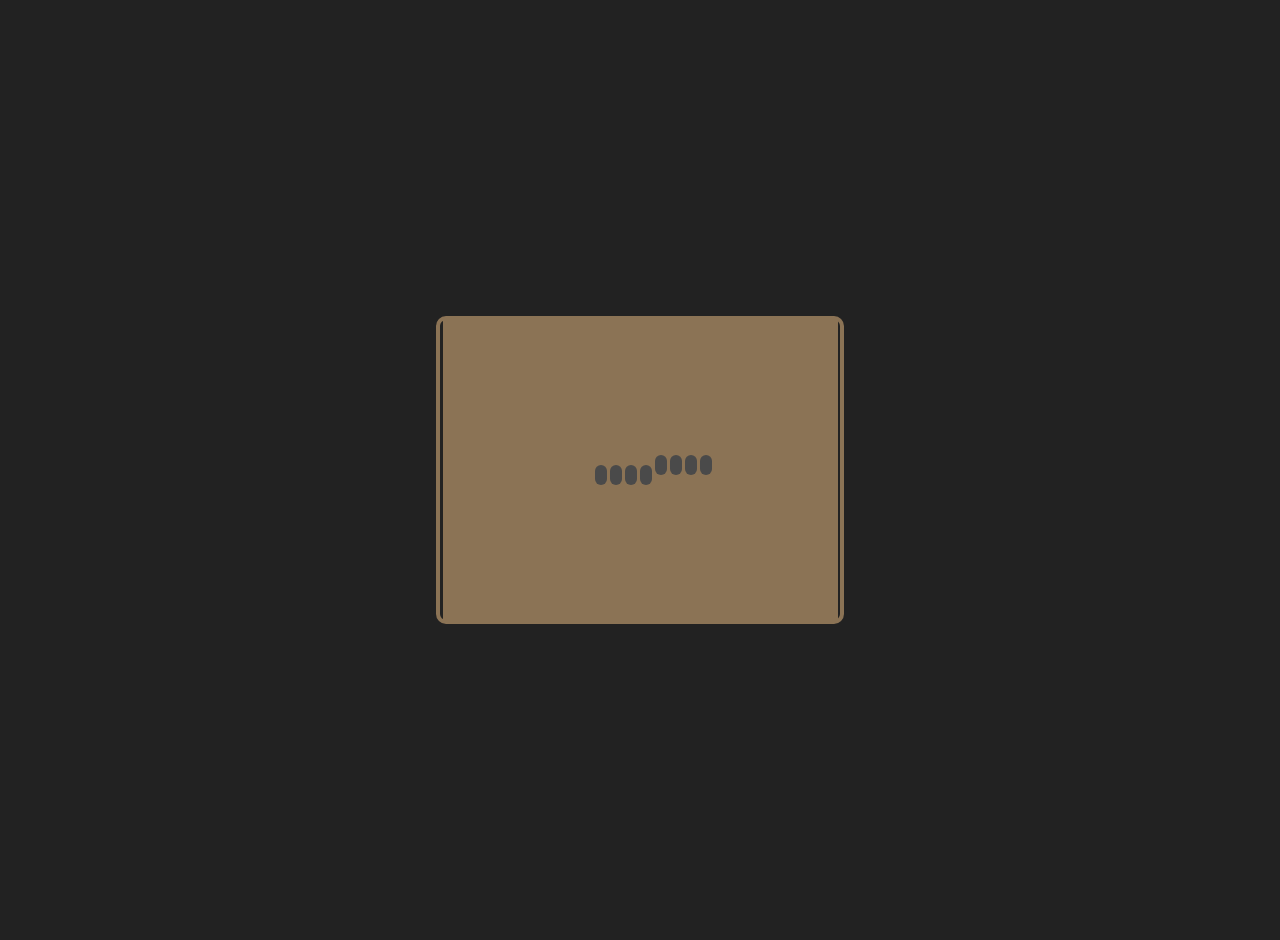
<file: prototype.html>
<!doctype html>
<html lang="en">
  <head>
    <meta charset="UTF-8" />
    <meta name="viewport" content="width=device-width, initial-scale=1.0" />
    <title>Monster Crack Prototype</title>
    <style>
      body {
        margin: 0;
        padding: 20px;
        background: #222;
        display: flex;
        justify-content: center;
        align-items: center;
        min-height: 100vh;
        font-family: Arial, sans-serif;
      }

      .box {
        position: relative;
        width: 400px;
        height: 300px;
        border-radius: 10px;
        border: 4px solid #8b7355;
      }

      /* Wall pieces */
      .wall-top {
        width: 395px;
        height: 150px;
        margin: auto auto;
        background: #8b7355;
        top: 0;
        animation: wallOpenTop 12s infinite;
      }

      .wall-bottom {
        width: 395px;
        height: 150px;
        margin: auto auto;
        background: #8b7355;
        bottom: 0;
        animation: wallOpenBottom 12s infinite;
      }

      /* Fingers extending from crack edges */
      .finger {
        width: 12px;
        height: 20px;
        position: absolute;
        background: #4a4a4a;
        border-radius: 15px;
        transform-origin: left center; /* Rotate from the left edge */
      }
      .finger-top {
        top: 145px;
        animation: fingerExtendTop 12s infinite;
      }
      .finger-bottom {
        bottom: 145px;
        animation: fingerExtendBottom 12s infinite;
      }

      .finger-top-1 {
        left: 200px;
      }

      .finger-top-2 {
        left: 185px;
      }
      .finger-top-3 {
        left: 170px;
      }
      .finger-top-4 {
        left: 155px;
      }

      .finger-bottom-1 {
        left: 260px;
      }

      .finger-bottom-2 {
        left: 245px;
      }
      .finger-bottom-3 {
        left: 230px;
      }
      .finger-bottom-4 {
        left: 215px;
      }

      /* Monster eyes */
      .eye {
        position: absolute;
        width: 25px;
        height: 25px;
        background: #ff6b6b;
        border-radius: 50%;
        top: 50%;
        transform: translateY(-50%);
        opacity: 0;
        animation: eyeBlink 12s infinite;
      }

      .eye::before {
        content: "";
        position: absolute;
        width: 8px;
        height: 8px;
        background: #000;
        border-radius: 50%;
        top: 50%;
        left: 50%;
        transform: translate(-50%, -50%);
      }

      .eye-left {
        left: 170px;
      }

      .eye-right {
        right: 170px;
      }

      /* Animations */
      @keyframes wallOpenTop {
        0%,
        25%,
        75%,
        100% {
          width: 394px;
          height: 150px;
          transform: translateY(-4px);
        }
        40%,
        60% {
          width: 414px;
          height: 125px;
          transform: translateY(-5px) translateX(-7px) perspective(250px) rotateX(8deg);
        }
      }

      @keyframes wallOpenBottom {
        0%,
        25%,
        75%,
        100% {
          transform: translateY(4px) translateX(0px);
          height: 150px;
          width: 394px;
        }
        40%,
        60% {
          /* 5s of 8s */
          width: 414px;
          height: 125px;
          transform: translateY(55px) translateX(-7px) perspective(250px) rotateX(-8deg);
        }
      }

      @keyframes fingerExtendTop {
        0%,
        25%,
        75%,
        100% {
          height: 20px;
          transform: translateY(0);
        }
        40%,
        60% {
          /* 5s of 8s */
          height: 40px;
          transform: translateY(20px);
        }
      }
      @keyframes fingerExtendBottom {
        0%,
        25%,
        75%,
        100% {
          height: 20px;
          transform: translateY(0);
        }
        40%,
        60% {
          /* 5s of 8s */
          height: 40px;
          transform: translateY(-20px);
        }
      }

      @keyframes eyeBlink {
        0%,
        40%,
        56%,
        64%,
        100% {
          height: 0px;
          opacity: 0;
        }
        42%,
        52%,
        60%,
        62% {
          height: 20px;
          opacity: 1;
        }
      }
    </style>
  </head>
  <body>
    <div class="box">
      <div class="wall-top"></div>
      <div class="wall-bottom"></div>

      <div class="finger finger-top finger-top-1"></div>
      <div class="finger finger-top finger-top-2"></div>
      <div class="finger finger-top finger-top-3"></div>
      <div class="finger finger-top finger-top-4"></div>
      <div class="finger finger-bottom finger-bottom-1"></div>
      <div class="finger finger-bottom finger-bottom-2"></div>
      <div class="finger finger-bottom finger-bottom-3"></div>
      <div class="finger finger-bottom finger-bottom-4"></div>

      <div class="eye eye-left"></div>
      <div class="eye eye-right"></div>
    </div>
  </body>
</html>
</file>
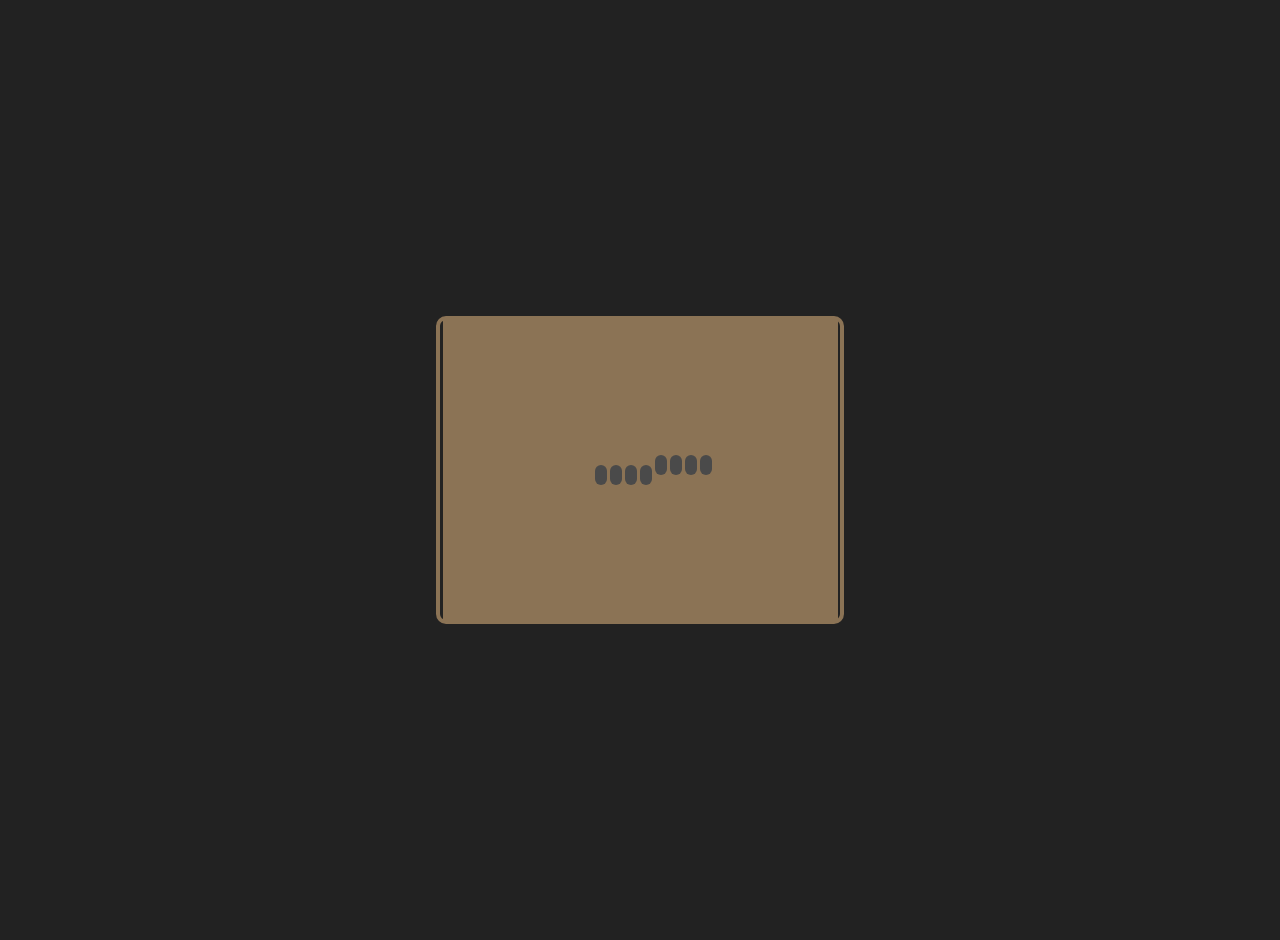
<file: solution.html>
<!DOCTYPE html>
<html lang="en">
<head>
    <meta charset="UTF-8">
    <meta name="viewport" content="width=device-width, initial-scale=1.0">
    <title>Monster in a Box - Solution</title>
    <style>
        /* ===== PAGE SETUP ===== */
        body {
            margin: 0;
            padding: 20px;
            background: #222;
            display: flex;
            justify-content: center;
            align-items: center;
            min-height: 100vh;
            font-family: Arial, sans-serif;
        }

        /* ===== THE BOX CONTAINER ===== */
        .box {
            position: relative;
            width: 400px;
            height: 300px;
            border-radius: 10px;
            border: 4px solid #8B7355;
        }

        /* ===== WALL PIECES ===== */
        .wall-top {
            width: 395px;
            height: 150px;
            margin: auto auto;
            background: #8B7355;
            top: 0;
            animation: wallOpenTop 12s infinite;
        }

        .wall-bottom {
            width: 395px;
            height: 150px;
            margin: auto auto;
            background: #8B7355;
            bottom: 0;
            animation: wallOpenBottom 12s infinite;
        }

        /* ===== MONSTER FINGERS ===== */
        .finger {
            position: absolute;
            width: 12px;
            height: 20px;
            background: #4A4A4A;
            border-radius: 15px;
        }

        /* Top row fingers */
        .finger-top {
            top: 145px;
            animation: fingerExtendTop 12s infinite;
        }

        .finger-top-1 { left: 200px; }
        .finger-top-2 { left: 185px; }
        .finger-top-3 { left: 170px; }
        .finger-top-4 { left: 155px; }

        /* Bottom row fingers */
        .finger-bottom {
            bottom: 145px;
            animation: fingerExtendBottom 12s infinite;
        }

        .finger-bottom-1 { left: 260px; }
        .finger-bottom-2 { left: 245px; }
        .finger-bottom-3 { left: 230px; }
        .finger-bottom-4 { left: 215px; }

        /* ===== MONSTER EYES ===== */
        .eye {
            position: absolute;
            width: 25px;
            height: 25px;
            background: #FF6B6B;
            border-radius: 50%;
            top: 50%;
            transform: translateY(-50%);
            opacity: 0;
            animation: eyeBlink 12s infinite;
        }

        /* Eye pupils */
        .eye::before {
            content: "";
            position: absolute;
            width: 8px;
            height: 8px;
            background: #000;
            border-radius: 50%;
            top: 50%;
            left: 50%;
            transform: translate(-50%, -50%);
        }

        .eye-left { left: 170px; }
        .eye-right { right: 170px; }

        /* ===== ANIMATIONS ===== */

        /* Top wall animation - moves up and tilts */
        @keyframes wallOpenTop {
            0%, 25%, 75%, 100% {
                width: 394px;
                height: 150px;
                transform: translateY(-4px);
            }
            40%, 60% {
                width: 414px;
                height: 125px;
                transform: translateY(-5px) translateX(-7px) perspective(250px) rotateX(8deg);
            }
        }

        /* Bottom wall animation - moves down and tilts */
        @keyframes wallOpenBottom {
            0%, 25%, 75%, 100% {
                transform: translateY(4px) translateX(0px);
                height: 150px;
                width: 394px;
            }
            40%, 60% {
                width: 414px;
                height: 125px;
                transform: translateY(55px) translateX(-7px) perspective(250px) rotateX(-8deg);
            }
        }

        /* Top fingers extend downward when crack opens */
        @keyframes fingerExtendTop {
            0%, 25%, 75%, 100% {
                height: 20px;
                transform: translateY(0);
            }
            40%, 60% {
                height: 40px;
                transform: translateY(20px);
            }
        }

        /* Bottom fingers extend upward when crack opens */
        @keyframes fingerExtendBottom {
            0%, 25%, 75%, 100% {
                height: 20px;
                transform: translateY(0);
            }
            40%, 60% {
                height: 40px;
                transform: translateY(-20px);
            }
        }

        /* Eyes blink/appear when crack is open */
        @keyframes eyeBlink {
            0%, 40%, 56%, 64%, 100% {
                height: 0px;
                opacity: 0;
            }
            42%, 52%, 60%, 62% {
                height: 20px;
                opacity: 1;
            }
        }
    </style>
</head>
<body>
    <div class="box">
        <!-- Wall pieces that slide apart -->
        <div class="wall-top"></div>
        <div class="wall-bottom"></div>

        <!-- Monster fingers gripping the crack edges -->
        <div class="finger finger-top finger-top-1"></div>
        <div class="finger finger-top finger-top-2"></div>
        <div class="finger finger-top finger-top-3"></div>
        <div class="finger finger-top finger-top-4"></div>
        <div class="finger finger-bottom finger-bottom-1"></div>
        <div class="finger finger-bottom finger-bottom-2"></div>
        <div class="finger finger-bottom finger-bottom-3"></div>
        <div class="finger finger-bottom finger-bottom-4"></div>

        <!-- Monster eyes that peek through -->
        <div class="eye eye-left"></div>
        <div class="eye eye-right"></div>
    </div>
</body>
</html>
</file>
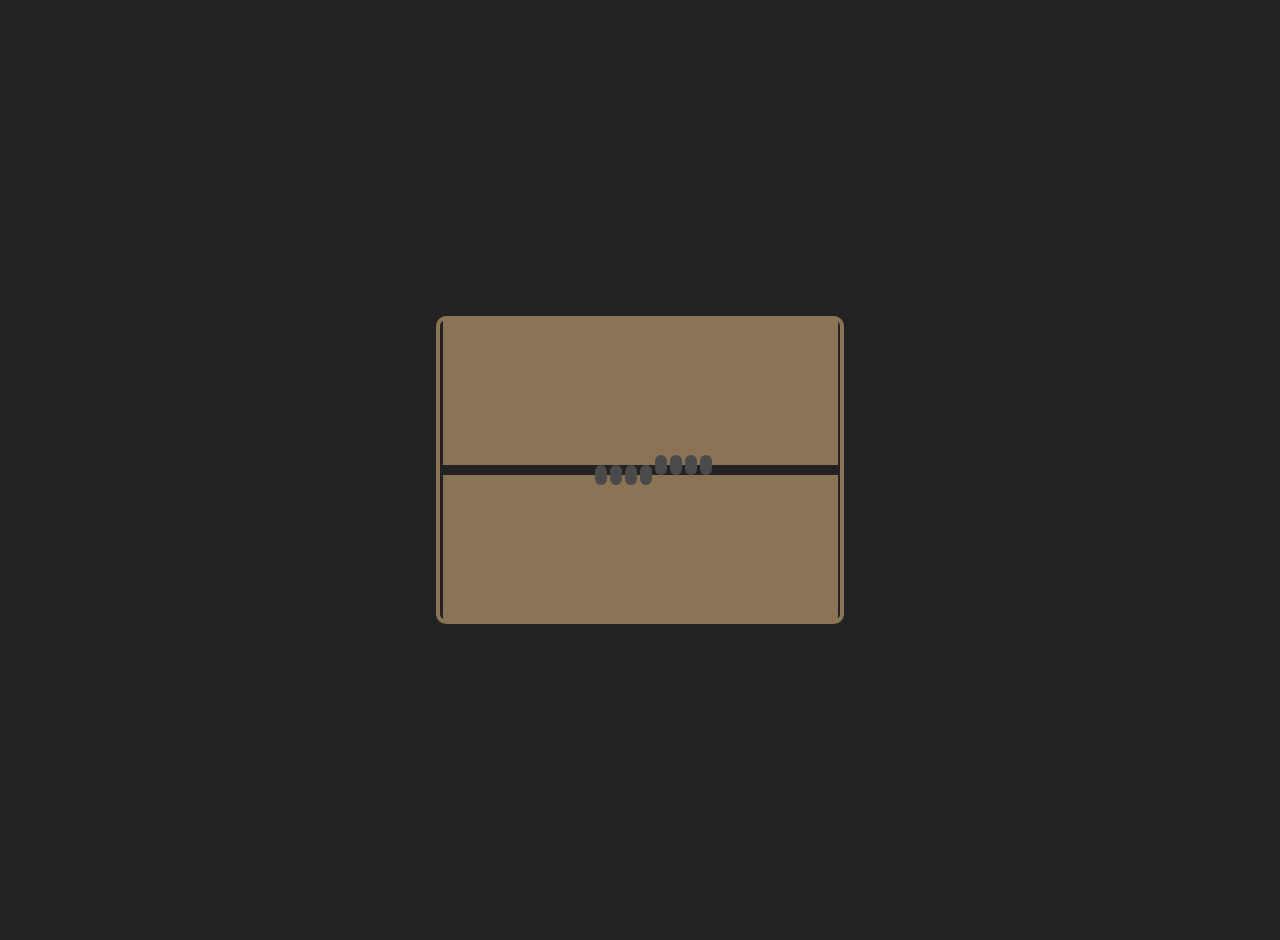
<file: checkpoints/checkpoint-3-monster-fingers.html>
<!doctype html>
<html lang="en">
  <head>
    <meta charset="UTF-8" />
    <meta name="viewport" content="width=device-width, initial-scale=1.0" />
    <title>Checkpoint 3: Monster Fingers</title>
    <style>
      body {
        margin: 0;
        padding: 20px;
        background: #222;
        display: flex;
        justify-content: center;
        align-items: center;
        min-height: 100vh;
        font-family: Arial, sans-serif;
      }

      .box {
        position: relative;
        width: 400px;
        height: 300px;
        border-radius: 10px;
        border: 4px solid #8b7355;
      }

      .wall-top {
        width: 395px;
        height: 145px;
        margin: auto auto;
        background: #8b7355;
      }

      .wall-bottom {
        width: 395px;
        margin-top: 10px;
        height: 145px;
        margin-left: auto;
        margin-right: auto;
        background: #8b7355;
      }

      .finger {
        position: absolute;
        width: 12px;
        height: 20px;
        background: #4a4a4a;
        border-radius: 15px;
      }

      .finger-top {
        top: 145px;
      }

      .finger-top-1 {
        left: 200px;
      }
      .finger-top-2 {
        left: 185px;
      }
      .finger-top-3 {
        left: 170px;
      }
      .finger-top-4 {
        left: 155px;
      }

      .finger-bottom {
        bottom: 145px;
      }

      .finger-bottom-1 {
        left: 260px;
      }
      .finger-bottom-2 {
        left: 245px;
      }
      .finger-bottom-3 {
        left: 230px;
      }
      .finger-bottom-4 {
        left: 215px;
      }
    </style>
  </head>
  <body>
    <div class="box">
      <div class="wall-top"></div>
      <div class="wall-bottom"></div>

      <div class="finger finger-top finger-top-1"></div>
      <div class="finger finger-top finger-top-2"></div>
      <div class="finger finger-top finger-top-3"></div>
      <div class="finger finger-top finger-top-4"></div>
      <div class="finger finger-bottom finger-bottom-1"></div>
      <div class="finger finger-bottom finger-bottom-2"></div>
      <div class="finger finger-bottom finger-bottom-3"></div>
      <div class="finger finger-bottom finger-bottom-4"></div>
    </div>
  </body>
</html>
</file>
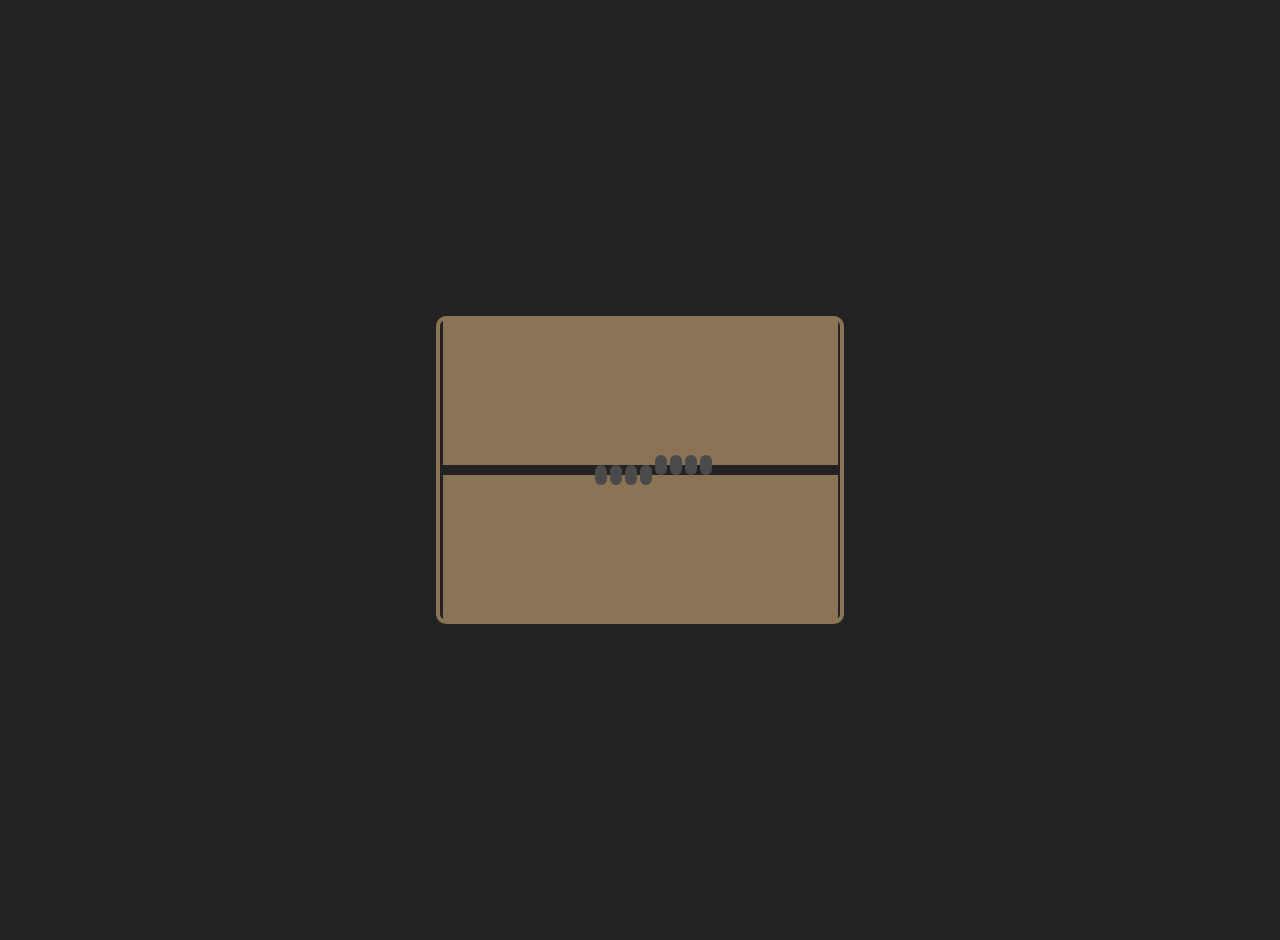
<file: checkpoints/checkpoint-4-monster-eyes.html>
<!doctype html>
<html lang="en">
  <head>
    <meta charset="UTF-8" />
    <meta name="viewport" content="width=device-width, initial-scale=1.0" />
    <title>Checkpoint 4: Monster Eyes</title>
    <style>
      body {
        margin: 0;
        padding: 20px;
        background: #222;
        display: flex;
        justify-content: center;
        align-items: center;
        min-height: 100vh;
        font-family: Arial, sans-serif;
      }

      .box {
        position: relative;
        width: 400px;
        height: 300px;
        border-radius: 10px;
        border: 4px solid #8b7355;
      }

      .wall-top {
        width: 395px;
        height: 145px;
        margin: auto auto;
        background: #8b7355;
      }

      .wall-bottom {
        width: 395px;
        margin-top: 10px;
        height: 145px;
        margin-left: auto;
        margin-right: auto;
        background: #8b7355;
      }

      .finger {
        position: absolute;
        width: 12px;
        height: 20px;
        background: #4a4a4a;
        border-radius: 15px;
      }

      .finger-top {
        top: 145px;
      }

      .finger-top-1 {
        left: 200px;
      }
      .finger-top-2 {
        left: 185px;
      }
      .finger-top-3 {
        left: 170px;
      }
      .finger-top-4 {
        left: 155px;
      }

      .finger-bottom {
        bottom: 145px;
      }

      .finger-bottom-1 {
        left: 260px;
      }
      .finger-bottom-2 {
        left: 245px;
      }
      .finger-bottom-3 {
        left: 230px;
      }
      .finger-bottom-4 {
        left: 215px;
      }

      .eye {
        position: absolute;
        width: 25px;
        height: 25px;
        background: #ff6b6b;
        border-radius: 50%;
        top: 50%;
        transform: translateY(-50%);
        opacity: 0; /* Hidden at this stage */
      }

      .eye::before {
        content: "";
        position: absolute;
        width: 8px;
        height: 8px;
        background: #000;
        border-radius: 50%;
        top: 50%;
        left: 50%;
        transform: translate(-50%, -50%);
      }

      .eye-left {
        left: 170px;
      }
      .eye-right {
        right: 170px;
      }
    </style>
  </head>
  <body>
    <div class="box">
      <div class="wall-top"></div>
      <div class="wall-bottom"></div>

      <div class="finger finger-top finger-top-1"></div>
      <div class="finger finger-top finger-top-2"></div>
      <div class="finger finger-top finger-top-3"></div>
      <div class="finger finger-top finger-top-4"></div>
      <div class="finger finger-bottom finger-bottom-1"></div>
      <div class="finger finger-bottom finger-bottom-2"></div>
      <div class="finger finger-bottom finger-bottom-3"></div>
      <div class="finger finger-bottom finger-bottom-4"></div>

      <div class="eye eye-left"></div>
      <div class="eye eye-right"></div>
    </div>
  </body>
</html>
</file>
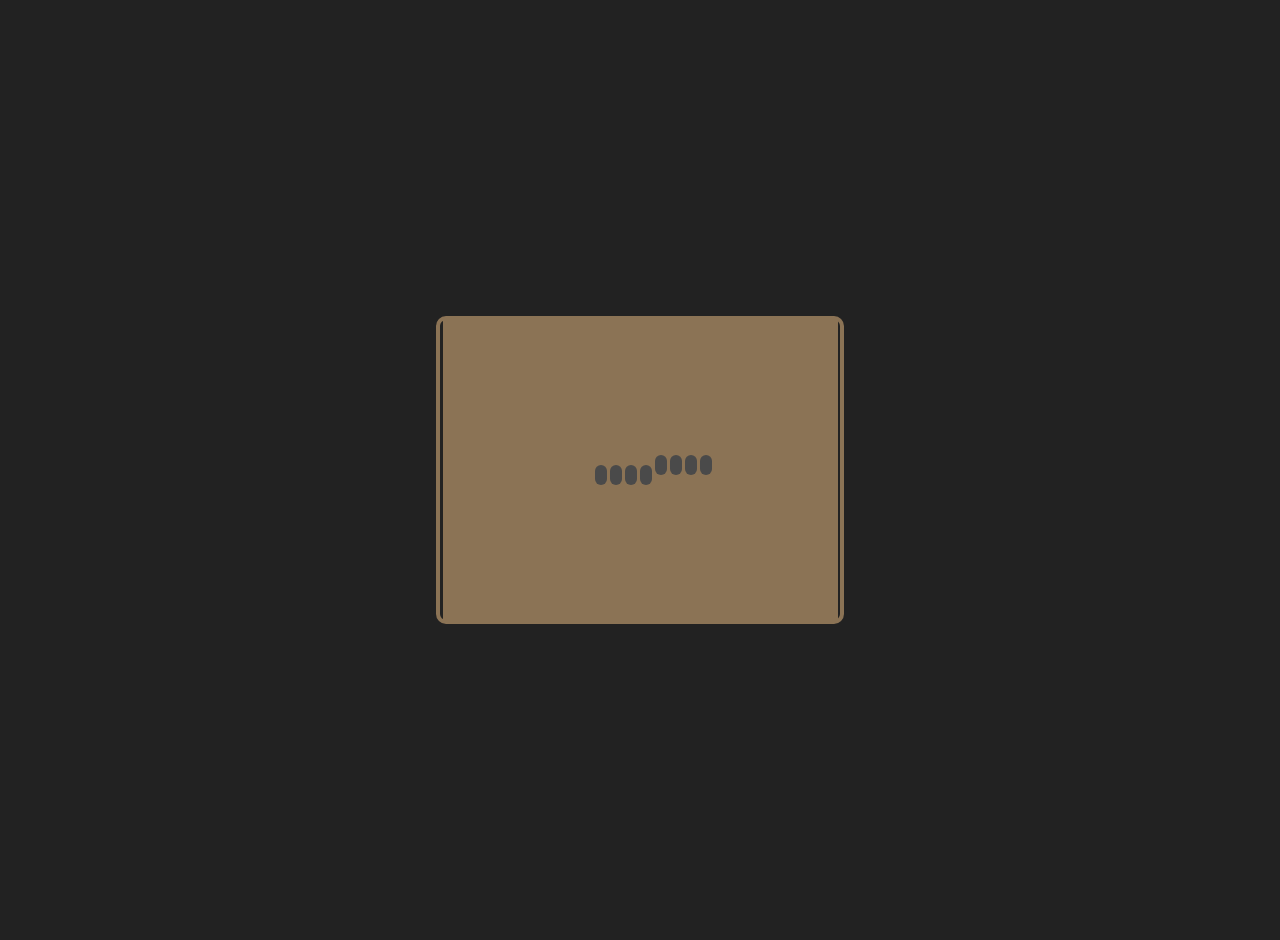
<file: checkpoints/solution.html>
<!doctype html>
<html lang="en">
  <head>
    <meta charset="UTF-8" />
    <meta name="viewport" content="width=device-width, initial-scale=1.0" />
    <title>Monster in a Box - Solution</title>
    <style>
      /* ===== PAGE SETUP ===== */
      body {
        margin: 0;
        padding: 20px;
        background: #222;
        display: flex;
        justify-content: center;
        align-items: center;
        min-height: 100vh;
        font-family: Arial, sans-serif;
      }

      /* ===== THE BOX CONTAINER ===== */
      .box {
        position: relative;
        width: 400px;
        height: 300px;
        border-radius: 10px;
        border: 4px solid #8b7355;
      }

      /* ===== WALL PIECES ===== */
      .wall-top {
        width: 395px;
        height: 150px;
        margin: auto auto;
        background: #8b7355;
        top: 0;
        animation: wallOpenTop 12s infinite;
      }

      .wall-bottom {
        width: 395px;
        height: 150px;
        margin: auto auto;
        background: #8b7355;
        bottom: 0;
        animation: wallOpenBottom 12s infinite;
      }

      /* ===== MONSTER FINGERS ===== */
      .finger {
        position: absolute;
        width: 12px;
        height: 20px;
        background: #4a4a4a;
        border-radius: 15px;
      }

      /* Top row fingers */
      .finger-top {
        top: 145px;
        animation: fingerExtendTop 12s infinite;
      }

      .finger-top-1 {
        left: 200px;
      }
      .finger-top-2 {
        left: 185px;
      }
      .finger-top-3 {
        left: 170px;
      }
      .finger-top-4 {
        left: 155px;
      }

      /* Bottom row fingers */
      .finger-bottom {
        bottom: 145px;
        animation: fingerExtendBottom 12s infinite;
      }

      .finger-bottom-1 {
        left: 260px;
      }
      .finger-bottom-2 {
        left: 245px;
      }
      .finger-bottom-3 {
        left: 230px;
      }
      .finger-bottom-4 {
        left: 215px;
      }

      /* ===== MONSTER EYES ===== */
      .eye {
        position: absolute;
        width: 25px;
        height: 25px;
        background: #ff6b6b;
        border-radius: 50%;
        top: 50%;
        transform: translateY(-50%);
        opacity: 0;
        animation: eyeBlink 12s infinite;
      }

      /* Eye pupils */
      .eye::before {
        content: "";
        position: absolute;
        width: 8px;
        height: 8px;
        background: #000;
        border-radius: 50%;
        top: 50%;
        left: 50%;
        transform: translate(-50%, -50%);
      }

      .eye-left {
        left: 170px;
      }
      .eye-right {
        right: 170px;
      }

      /* ===== ANIMATIONS ===== */

      /* Top wall animation - moves up and tilts */
      @keyframes wallOpenTop {
        0%,
        25%,
        75%,
        100% {
          width: 394px;
          height: 150px;
          transform: translateY(-4px);
        }
        40%,
        60% {
          width: 414px;
          height: 125px;
          transform: translateY(-5px) translateX(-7px) perspective(250px) rotateX(8deg);
        }
      }

      /* Bottom wall animation - moves down and tilts */
      @keyframes wallOpenBottom {
        0%,
        25%,
        75%,
        100% {
          transform: translateY(4px) translateX(0px);
          height: 150px;
          width: 394px;
        }
        40%,
        60% {
          width: 414px;
          height: 125px;
          transform: translateY(55px) translateX(-7px) perspective(250px) rotateX(-8deg);
        }
      }

      /* Top fingers extend downward when crack opens */
      @keyframes fingerExtendTop {
        0%,
        25%,
        75%,
        100% {
          height: 20px;
          transform: translateY(0);
        }
        40%,
        60% {
          height: 40px;
          transform: translateY(20px);
        }
      }

      /* Bottom fingers extend upward when crack opens */
      @keyframes fingerExtendBottom {
        0%,
        25%,
        75%,
        100% {
          height: 20px;
          transform: translateY(0);
        }
        40%,
        60% {
          height: 40px;
          transform: translateY(-20px);
        }
      }

      /* Eyes blink/appear when crack is open */
      @keyframes eyeBlink {
        0%,
        40%,
        56%,
        64%,
        100% {
          height: 0px;
          opacity: 0;
        }
        42%,
        52%,
        60%,
        62% {
          height: 20px;
          opacity: 1;
        }
      }
    </style>
  </head>
  <body>
    <div class="box">
      <!-- Wall pieces that slide apart -->
      <div class="wall-top"></div>
      <div class="wall-bottom"></div>

      <!-- Monster fingers gripping the crack edges -->
      <div class="finger finger-top finger-top-1"></div>
      <div class="finger finger-top finger-top-2"></div>
      <div class="finger finger-top finger-top-3"></div>
      <div class="finger finger-top finger-top-4"></div>
      <div class="finger finger-bottom finger-bottom-1"></div>
      <div class="finger finger-bottom finger-bottom-2"></div>
      <div class="finger finger-bottom finger-bottom-3"></div>
      <div class="finger finger-bottom finger-bottom-4"></div>

      <!-- Monster eyes that peek through -->
      <div class="eye eye-left"></div>
      <div class="eye eye-right"></div>
    </div>
  </body>
</html>
</file>
